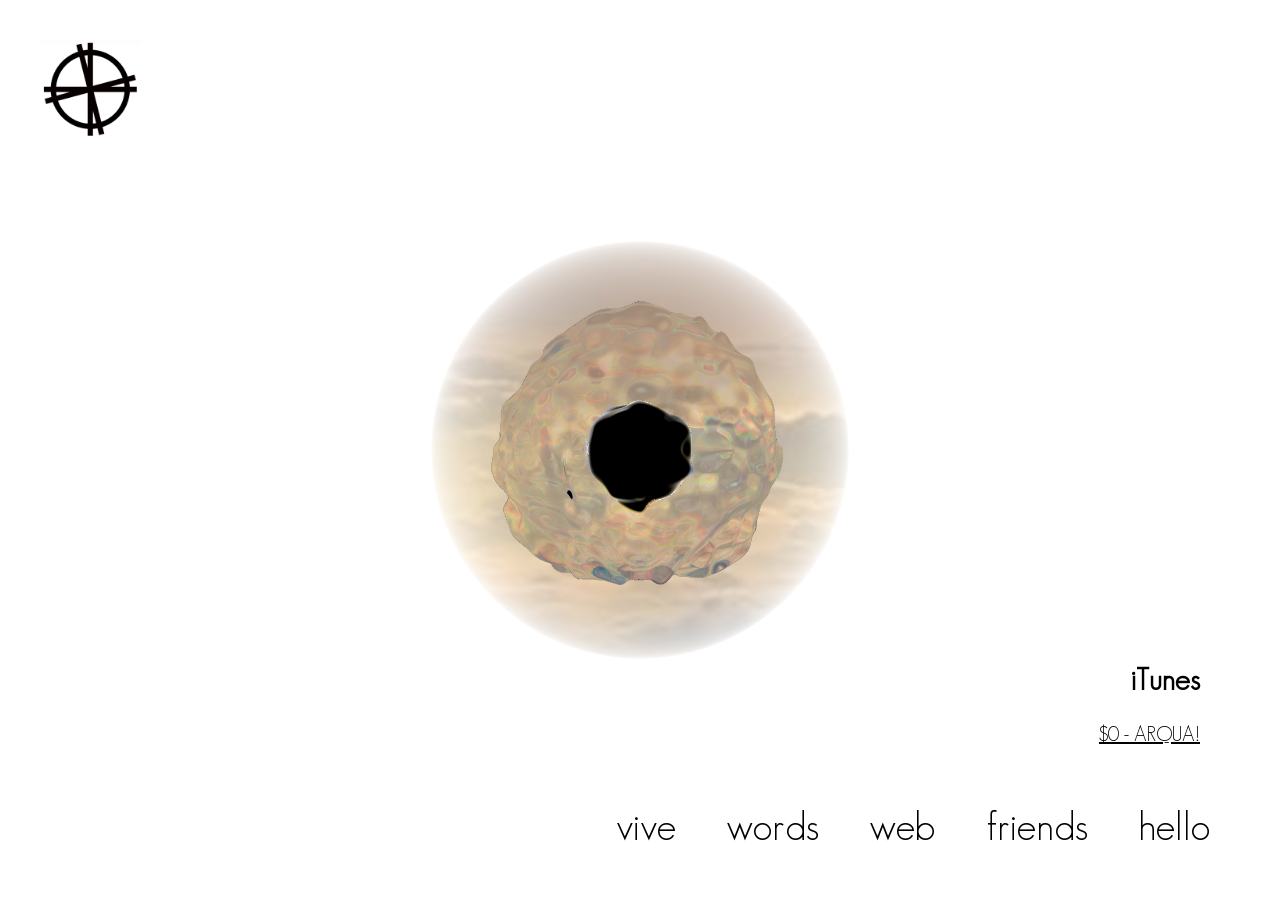
<file: index.html>
<!DOCTYPE html>
<html>
  <head>
    <meta charset="utf-8">
    <meta name="viewport" content="width=device-width, user-scalable=no, minimum-scale=1.0, maximum-scale=1.0">
    <title>I LUV U!</title>
    <style>

      html{ overflow: hidden }

      body{
        margin:0px;
        font-family:"GeoSans";
      }

      a {
        color:#000;
        cursor: pointer;
      }
      #money{
        
        position:absolute;
        bottom: 20px;
        left:30px;
      }

      #textStuff{
        position: absolute;
        right:80px;
        text-align: right;
        bottom:120px;
      }

      @font-face {
        font-family: "GeoSans";
        src: url("GeosansLight.ttf");
      }

      li{
        font-size: 20px;
    list-style-type: none;
      }

      #clik{
        bottom:50px;
        position:absolute;
        right: 50px;
        font-size:40px;
      }

      #clik  a:hover{
        background:#000;
        color:#fff;
        text-decoration: underline;
        cursor: pointer;
      }

      #clik a{
        padding:20px;
        cursor: pointer;
      }

      h1{
        padding-top: 0px;
        margin-top: 10px;
        font-size: 60px;
      }

      #mainSite{
        top:40px;
        left:40px;
        width:100px;
        height:100px;
        position:absolute;
      }

      #mainSite img{
        width:100%;
        height:100%;
      }


    </style>
  </head>

  <script src="lib/three.min.js"></script>
  <script src="lib/stats.min.js"></script>
  <script src="lib/jquery.min.js"></script>
  <script src="lib/ShaderLoader.js"></script>
  <script src="lib/TrackballControls.js"></script>
  <script src="doDaSpacePup.js"></script>
  <script src="loadFunctions.js"></script>

  <body>

    <a href="http://cabbi.bo" id="mainSite"><img src="cabbibo.png"/></a>


    <div id="textStuff">  


    

    <div id="demos">
    <ul>
    <li><h2>Steam</h2></li>
    <li><a href="http://store.steampowered.com/app/538110/">$0 - Delila's Gift</a></li><br/>
    <li><a href="http://store.steampowered.com/app/420840/">$3 - Blarp!</a></li>
    <li><a href="http://store.steampowered.com/app/485880/">$3 - L U N E</a></li>
    <li><a href="http://store.steampowered.com/app/506280/">$0 - My Lil' Donut</a></li>
    <li><a href="http://store.steampowered.com/app/573360/">$2 - Warka Flarka Flim Flam</a></li>
    <li><h2>Experiments</h2></li>


      <li><a href="https://drive.google.com/open?id=0B7vwPbhHoNaWd3JfbFBFaTktalk">avatar1</a></li>
      <li><a href="https://drive.google.com/open?id=0B7vwPbhHoNaWS25SU0VMa2E4VW8">ffts (gooey TB)</a></li>
      <li><a href="https://drive.google.com/open?id=0B7vwPbhHoNaWQmtwa2ZQOTE3Y1k">myRoom</a></li>
      <li><a href="https://drive.google.com/open?id=0B7vwPbhHoNaWZkFFbFBCT3pPc1U">peaceParticles</a></li>
      <li><a href="https://drive.google.com/open?id=0B7vwPbhHoNaWa3NnSjZLMTNwQmc">donut5_ringGrub</a></li>
      <li><a href="https://drive.google.com/open?id=0B7vwPbhHoNaWazY3ampDZ1hCams">donut4_sunset</a></li>
      <li><a href="https://drive.google.com/open?id=0B7vwPbhHoNaWMTNobldCWnRHcjg">donut2</a></li>
      <li><a href="https://drive.google.com/open?id=0B7vwPbhHoNaWUnNOcHVGM0VVb1k">goojell</a></li>
      <li><a href="https://drive.google.com/open?id=0B7vwPbhHoNaWeU14Q0JLUi1wWmM">Vorg</a></li>
      <li><a href="https://drive.google.com/open?id=0B7vwPbhHoNaWODNPbmpWOWVURDg">metaCloth</a></li>
      <li><a href="https://drive.google.com/open?id=0B7vwPbhHoNaWZTdQWU1OenZrTDA">donutInterplace1</a></li>
      <li><a href="https://drive.google.com/open?id=0B7vwPbhHoNaWNkJxYktmSUwweTA">4L1</a></li>
      <li><a href="https://drive.google.com/open?id=0B7vwPbhHoNaWOW9hOUNMbE1NTFE">lizRoomBug</a></li>
      <li><a href="https://drive.google.com/open?id=0B7vwPbhHoNaWY29BS0tuUi02bHc">whiskersBox</a></li>
      <li><a href="https://drive.google.com/open?id=0B7vwPbhHoNaWNUg1ZnliZXVxM2s">lorn1</a></li>
    </ul>
    </div>

    <div id="AR">
    <ul>
    <li><h2>iTunes</h2></li>
    <li><a href="arqua/index.html">$0 - ARQUA!</a></li><br/>
    </ul>
    </div>


    <div id="words">

      <ul>

        <li><h2>Writings</h2></li>
        <li><a href="https://docs.google.com/document/d/17Xl-g6PEnVs5fCkwfc2a9_EcQkXCKz-zWdWIgo3cS0M/edit?usp=sharing">GAMES: A Primer for VR</a></li>
        <li><a href="https://docs.google.com/document/d/1SpzyUaz3DWnDz48VP-BHAr2aHsd9tg0u_1x27tU6R_8/edit?usp=sharing">Real Time Or Die</a></li>
        <li><a href="https://docs.google.com/document/d/1-UYCZcxKDmy5BF_-IXg1KDtwShJ5imNOch5xGPXzPr0/edit?usp=sharing">10 Quick Things I've Learned in VR</a></li>
        <li><a href="https://www.shadertoy.com/view/Xl2XWt">SDF Tutorial 1: Box & Balloon </a></li>
        <li><h2>Interviews</h2></li>
        <li><a href="https://versions.killscreen.com/what-is-the-texture-of-vr/">What is the texture of VR?</a></li>
        <li><a href="http://z.ultranoir.com/en/articles/1270-a-journey-with-cabbibo-creator-of-enough.html">A Journey With Cabbibo</a></li>
        <li><a href="https://thefwa.com/interviews/issac-cohen">FWA</a></li>


      </ul>
      </div>

    <div id="web">

    <ul>
      <li><h2>Projects</h2></li>
      <li><a href="http://cabbi.bo/enough">ENOUGH</a></li>
      <li><a href="http://l-u-n-e.com">L U N E</a></li>
      <li><a href="http://cabbi.bo/growth">Growth</a></li>
      <li><a href="http://cabbi.bo/beyond">Beyond</a></li>
      <li><h2>Sites</h2></li>
      <li><a href="http://cabbi.bo">cabbi.bo</a></li>
      <li><a href="http://cabbibo.com">cabbibo.com</a></li>

    </ul>
   
    </div>

    <div id="friends">
      <ul>
      <li><h2>VR</h2></li>
      <li><a href="http://northwaygames.com/">Northway Games</a></li>
      <li><a href="http://buffalovisiongames.com/irrex/">Buffalo Vision</a></li>
      <li><a href="http://mike-tucker.com/15/">Mike Tucker</a></li>
      <li><a href="http://funktroniclabs.com/">Funktronic</a></li>
      <li><a href="http://normalvr.com/">NormalVR</a></li>
      <li><h2>Web</h2></li>
      <li><a href="http://mrdoob.com/">Mr.Doob</a></li>
      <li><a href="clicktorelease.com">The Spite</a></li>
      <li><a href="http://hughsk.io/">Hugh Kennedy</a></li>
      <li><a href="http://twitter.com/macbooktall">Connor Bell</a></li>
      </ul>
    </div>

    <div id="hello">

    <ul>
      <li><a href="http://twitter.com/cabbibo">Twitter</a></li>
      <li><a href="https://www.facebook.com/isaac.cohen.967">Facebook</a></li>
      <li><b>Personal</b>: hello@cabbi.bo</li>
      <li><b>Projects</b>: julia.sourikoff@toolofna.com</li>

      <li>Oakland, CA</li>
      <li>503 - 810 - 9706</li>
    </ul>
    </div>


    </div>




    <div id ="clik">
      <a onclick="show('demos')"> vive </a>
      <a onclick="show('words')"> words </a>
      <a onclick="show('web')"> web </a>
      <a onclick="show('friends')"> friends </a>
      <a onclick="show('hello')"> hello </a>
    </div>
  
    <script>

    assign();
    hideAll();
    beginLoad();


    function assign(){
      G.web = document.getElementById("web");
      G.words = document.getElementById("words");
      G.demos = document.getElementById("demos");
      G.hello = document.getElementById("hello");
      G.friends = document.getElementById("friends");
      G.textStuff = document.getElementById("textStuff");
      G.is = document.getElementById("is");
    }
    function hideAll(){
      //if( document.contains( G.is ) ){G.textStuff.removeChild( G.is);}
      if( document.contains( G.web ) ){G.textStuff.removeChild( G.web );}
      if( document.contains( G.words ) ){G.textStuff.removeChild( G.words );}
      if( document.contains( G.demos ) ){G.textStuff.removeChild( G.demos );}
      if( document.contains( G.hello ) ){G.textStuff.removeChild( G.hello );}
      if( document.contains( G.friends ) ){G.textStuff.removeChild( G.friends );}
    }

    function show( name ){

      hideAll();

      if( name != "is"){
        G.textStuff.appendChild( G[name]);
      }

      //G.is.innerHTML = name;



      if( name == "demos"){
        G.uniforms.t_cube.value = G.parkMap;
        G.uniforms.noiseSize1.value = .1;
        G.uniforms.noiseSize2.value = .5;
      }

      if( name == "words"){
        G.uniforms.t_cube.value = G.skyMap;
        G.uniforms.noiseSize1.value = 4.1;
        G.uniforms.noiseSize2.value = 2;
      }

      if( name == "web"){
        G.uniforms.t_cube.value = G.castleMap;
        G.uniforms.noiseSize1.value = .6;
        G.uniforms.noiseSize2.value = 1;
      }

      if( name == "friends"){
        G.uniforms.t_cube.value = G.skyMap;
        G.uniforms.noiseSize1.value = 2;
        G.uniforms.noiseSize2.value = .1;
      }

      if( name == "hello"){
        G.uniforms.t_cube.value = G.pisaMap;
        G.uniforms.noiseSize1.value = 2;
        G.uniforms.noiseSize2.value = 5;
      }
      
      G.sp.material.needsUpdate = true;
      //G.textStuff.removeChild( G.web );
    }


    </script>
  </body>
</html>
</file>
